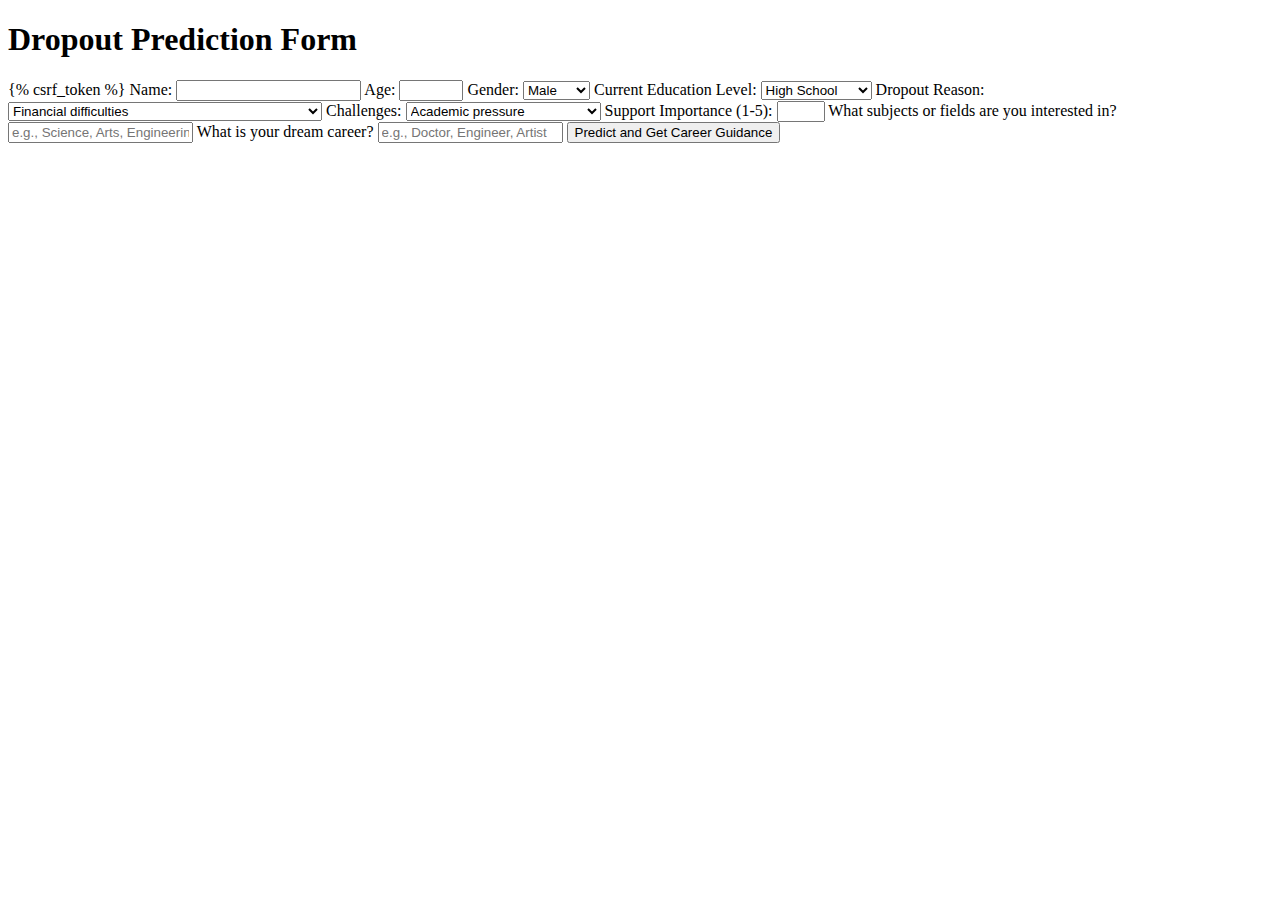
<file: from_classroom_to_crossoroads/career_counseling/templates/index.html>
<!DOCTYPE html>
<html lang="en">
<head>
    <meta charset="UTF-8">
    <meta name="viewport" content="width=device-width, initial-scale=1.0">
    <title>Dropout Prediction and Career Counseling</title>
</head>
<body>
    <h1>Dropout Prediction Form</h1>
    <form method="post">
        {% csrf_token %}
        <label for="name">Name:</label>
        <input type="text" name="name" required>

        <label for="age">Age:</label>
        <input type="number" name="age" min="10" max="100" required>

        <label for="gender">Gender:</label>
        <select name="gender" required>
            <option value="Male">Male</option>
            <option value="Female">Female</option>
            <option value="Other">Other</option>
        </select>

        <label for="education_level">Current Education Level:</label>
        <select name="education_level" required>
            <option value="High School">High School</option>
            <option value="Undergraduate">Undergraduate</option>
            <option value="Postgraduate">Postgraduate</option>
        </select>

        <label for="dropout_reason">Dropout Reason:</label>
        <select name="dropout_reason" required>
            <option value="1">Financial difficulties</option>
            <option value="2">Personal reasons (health, family obligations, etc.)</option>
            <option value="3">Dissatisfaction with the curriculum</option>
            <option value="4">Lack of interest in chosen field of study</option>
            <option value="5">Other</option>
        </select>

        <label for="challenges">Challenges:</label>
        <select name="challenges" required>
            <option value="1">Academic pressure</option>
            <option value="2">Financial constraints</option>
            <option value="3">Personal issues</option>
            <option value="4">Lack of interest in the subject</option>
            <option value="5">Other</option>
        </select>

        <label for="support_importance">Support Importance (1-5):</label>
        <input type="number" name="support_importance" min="1" max="5" required>

        <label for="interests">What subjects or fields are you interested in?</label>
        <input type="text" name="interests" placeholder="e.g., Science, Arts, Engineering" required>

        <label for="career_aspirations">What is your dream career?</label>
        <input type="text" name="career_aspirations" placeholder="e.g., Doctor, Engineer, Artist" required>

        <button type="submit">Predict and Get Career Guidance</button>
    </form>
</body>
</html>
</file>
